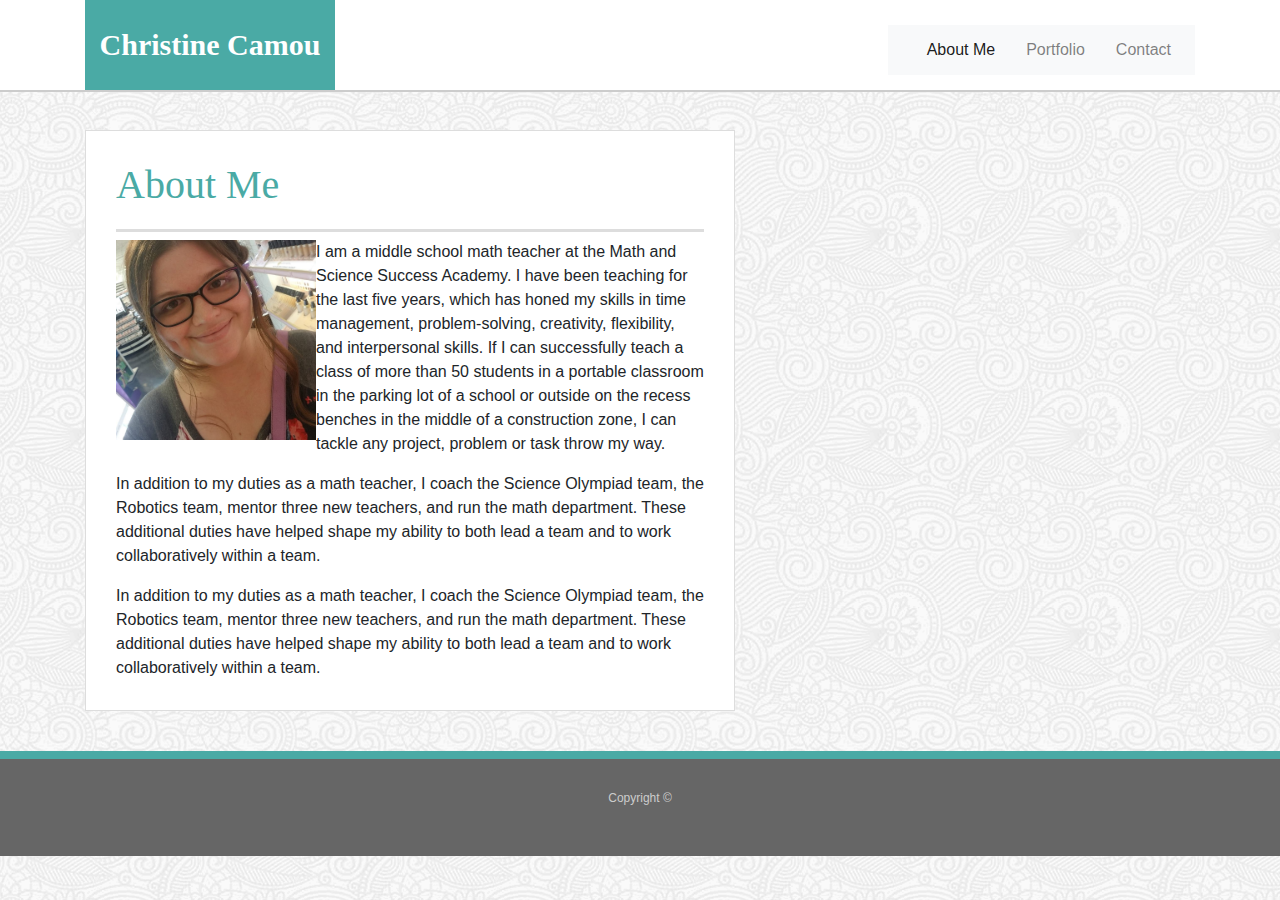
<file: index.html>
<!DOCTYPE html>
<html lang="en-us">

    <head> 
     <meta charset="UTF-8">
     <title> Christine Camou </title>
     <link rel="stylesheet" type="text/css" href="assets/css/style.css">
     <link rel="stylesheet" href="https://stackpath.bootstrapcdn.com/bootstrap/4.3.1/css/bootstrap.min.css" integrity="sha384-ggOyR0iXCbMQv3Xipma34MD+dH/1fQ784/j6cY/iJTQUOhcWr7x9JvoRxT2MZw1T" crossorigin="anonymous">
    </head>

    <body>
        <header id="masthead">
            <div class= "container">        
                <a href="index.html" id="logo"> Christine Camou</a>
                <nav class="navbar navbar-expand-lg navbar-light bg-light" style="background-color: white;">
                        <button class="navbar-toggler" type="button" data-toggle="collapse" data-target="#navbarTogglerDemo01" aria-controls="navbarTogglerDemo01" aria-expanded="false" aria-label="Toggle navigation">
                          <span class="navbar-toggler-icon"></span>
                        </button>
                        <div class="collapse navbar-collapse" id="navbarTogglerDemo01">
                          <ul class="navbar-nav mr-auto mt-2 mt-lg-0">
                            <li class="nav-item active">
                              <a class="nav-link" href="index.html"> About Me <span class="sr-only">(current)</span></a>
                            </li>
                            <li class="nav-item">
                              <a class="nav-link" href="portfolio.html">Portfolio</a>
                            </li>
                            <li class="nav-item">
                              <a class="nav-link" href="contact.html">Contact</a>
                            </li>
                          </ul>
                        </div>
                      </nav>
            </div>
        </header>
            <div id="main-container" class="container">
                <section class="main-section">
                    <h1> About Me </h1>
                    <img src="assets/images/Me.jpg" width="200" height="200" Align= left class="image" alt="Christine Camou">
                        
                     <p>I am a middle school math teacher at the Math and Science Success Academy. I have been teaching for the last five years, which has honed my skills in time management, problem-solving, creativity, flexibility, and interpersonal skills. If I can successfully teach a class of more than 50 students in a portable classroom in the parking lot of a school or outside on the recess benches in the middle of a construction zone, I can tackle any project, problem or task throw my way.</p>

                    <p> In addition to my duties as a math teacher, I coach the Science Olympiad team, the Robotics team, mentor three new teachers, and run the math department. These additional duties have helped shape my ability to both lead a team and to work collaboratively within a team.</p>

                    <p> In addition to my duties as a math teacher, I coach the Science Olympiad team, the Robotics team, mentor three new teachers, and run the math department. These additional duties have helped shape my ability to both lead a team and to work collaboratively within a team.</p>
                    
                </section>
            </div>
        <footer>
            <div class="container">
                Copyright &copy;
            </div>
        </footer>
    </body>
</html>
</file>
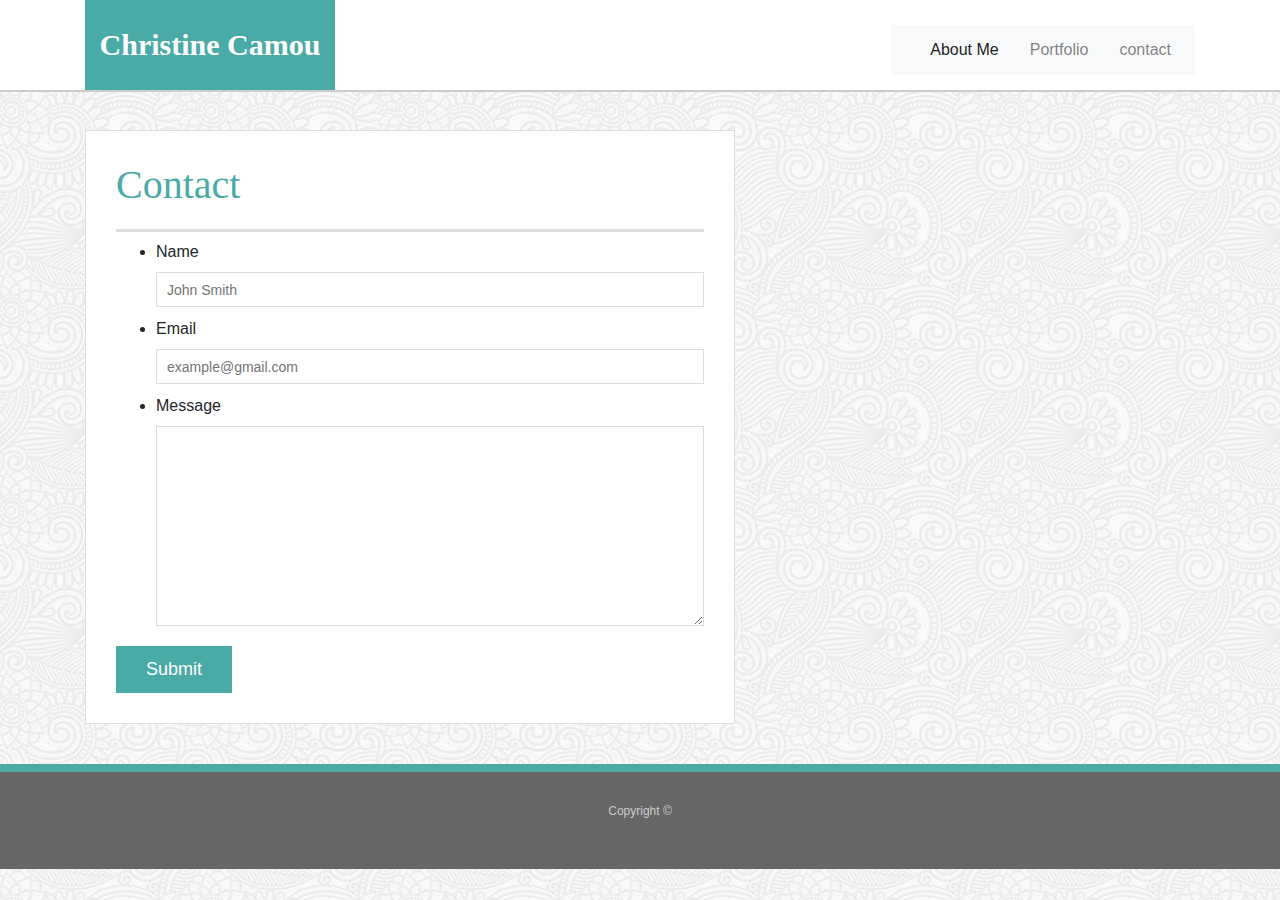
<file: contact.html>
<!doctype html>
<html lang="en-us">

<head>
  <meta charset="UTF-8">
  <title>Christine Camou</title>
  <link rel="stylesheet" type="text/css" href="assets/css/style.css">
  <link rel="stylesheet" href="https://stackpath.bootstrapcdn.com/bootstrap/4.3.1/css/bootstrap.min.css" integrity="sha384-ggOyR0iXCbMQv3Xipma34MD+dH/1fQ784/j6cY/iJTQUOhcWr7x9JvoRxT2MZw1T" crossorigin="anonymous">
</head>
</head>

<body>

    <header id="masthead">
        <div class= "container">        
            <a href="index.html" id="logo"> Christine Camou</a>
            <nav class="navbar navbar-expand-lg navbar-light bg-light" style="background-color: white;">
                    <button class="navbar-toggler" type="button" data-toggle="collapse" data-target="#navbarTogglerDemo01" aria-controls="navbarTogglerDemo01" aria-expanded="false" aria-label="Toggle navigation">
                      <span class="navbar-toggler-icon"></span>
                    </button>
                    <div class="collapse navbar-collapse" id="navbarTogglerDemo01">
                      <ul class="navbar-nav mr-auto mt-2 mt-lg-0">
                        <li class="nav-item active">
                          <a class="nav-link" href="index.html"> About Me <span class="sr-only">(current)</span></a>
                        </li>
                        <li class="nav-item">
                          <a class="nav-link" href="portfolio.html">Portfolio</a>
                        </li>
                        <li class="nav-item">
                          <a class="nav-link" href="contact.html">contact</a>
                        </li>
                      </ul>
                    </div>
                  </nav>
        </div>
    </header>

  <div id="main-container" class="container">
    <section class="main-section">
      <h1>Contact</h1>

      <form id="contact-form">
        <ul>
          <li>
            <label for="name">Name</label>
            <input type="text" id="name" name="name" placeholder="John Smith" required="required">
          </li>
          <li>
            <label for="email">Email</label>
            <input type="email" id="email" name="email" placeholder="example@gmail.com" required="required">
          </li>
          <li>
            <label for="message">Message</label>
            <textarea id="message" name="message" required="required"></textarea>
          </li>
        </ul>
        <input type="submit">
      </form>

    </section>

  </div>

  <footer>
    <div class="container">
      Copyright &copy; 
    </div>
  </footer>
</body>

</html>
</file>
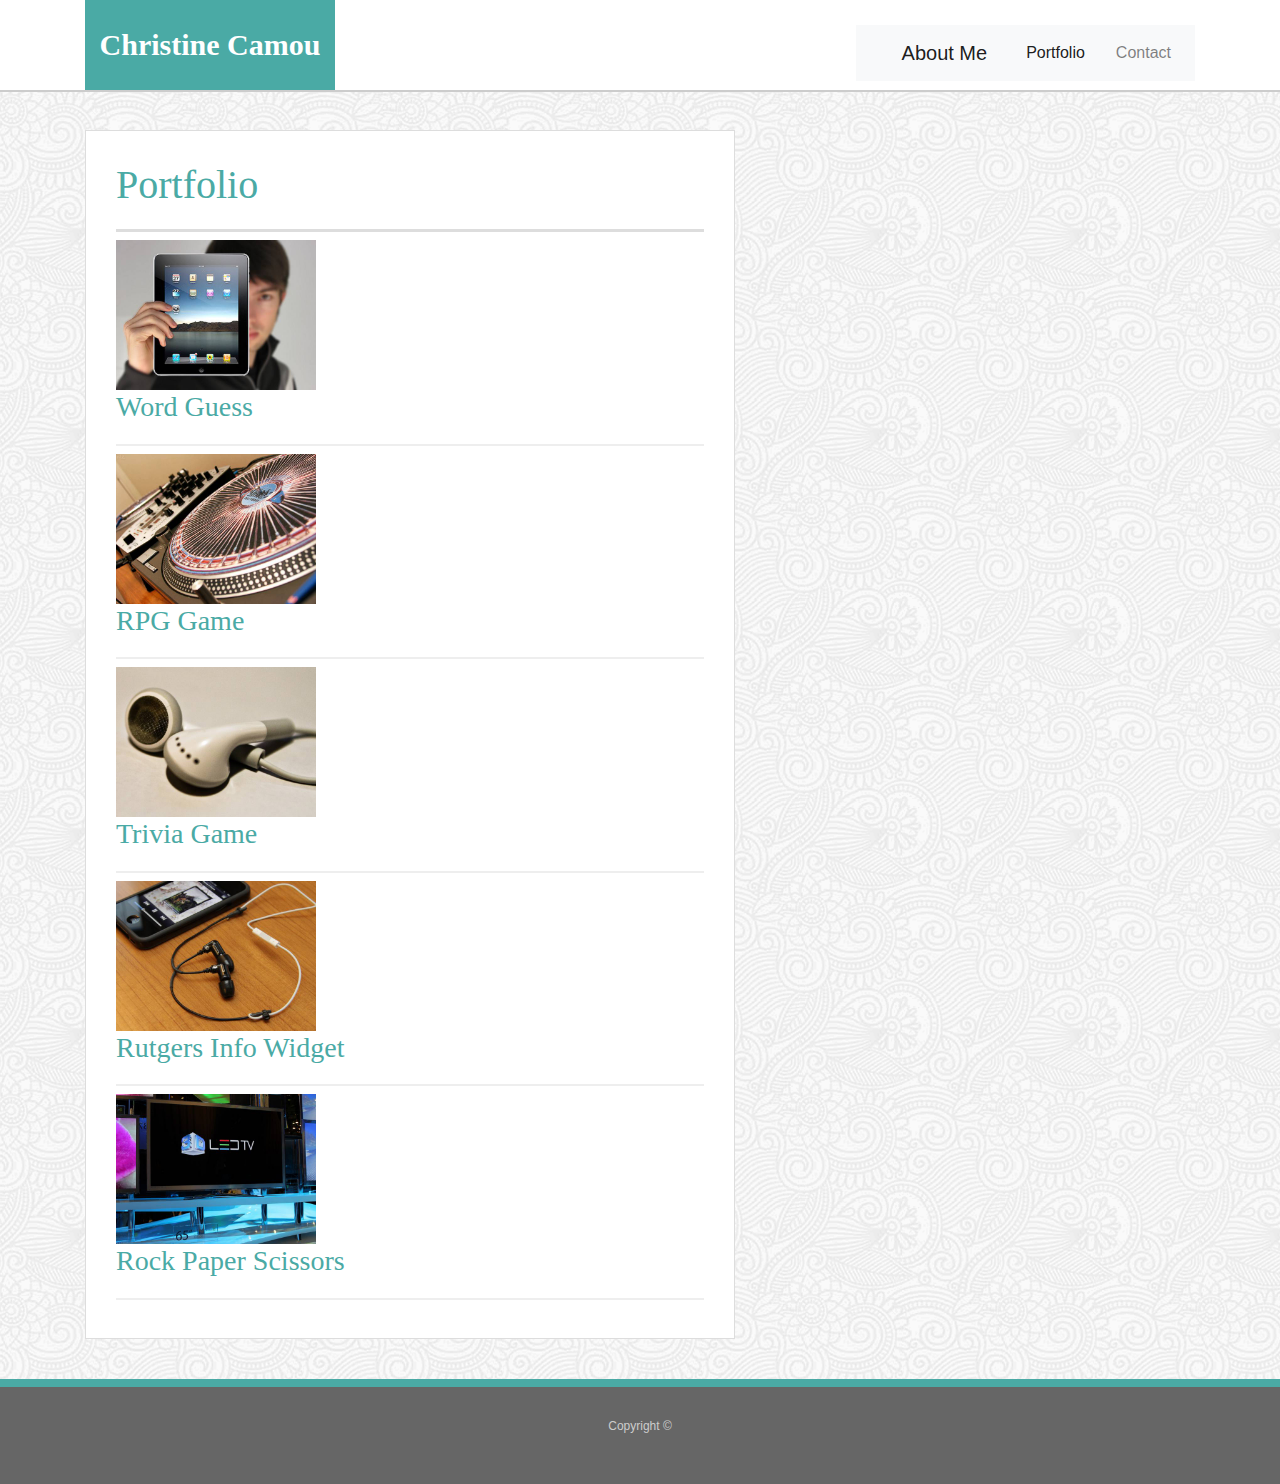
<file: portfolio.html>
<!doctype html>
<html lang="en-us">

<head>
  <meta charset="UTF-8">
  <title>Portfolio</title>
  <link rel="stylesheet" type="text/css" href="assets/css/style.css">
  <link rel="stylesheet" href="https://stackpath.bootstrapcdn.com/bootstrap/4.3.1/css/bootstrap.min.css" integrity="sha384-ggOyR0iXCbMQv3Xipma34MD+dH/1fQ784/j6cY/iJTQUOhcWr7x9JvoRxT2MZw1T" crossorigin="anonymous">
</head>

<body>

  <header id="masthead">
    <div class="container">
      <a href="index.html" id="logo">Christine Camou</a>
      <nav class="navbar navbar-expand-lg navbar-light bg-light">
          <button class="navbar-toggler" type="button" data-toggle="collapse" data-target="#navbarTogglerDemo01" aria-controls="navbarTogglerDemo01" aria-expanded="false" aria-label="Toggle navigation">
            <span class="navbar-toggler-icon"></span>
          </button>
          <div class="collapse navbar-collapse" id="navbarTogglerDemo01">
            <a class="navbar-brand" href="index.html">About Me</a>
            <ul class="navbar-nav mr-auto mt-2 mt-lg-0">
              <li class="nav-item active">
                <a class="nav-link" href="portfolio.html">Portfolio <span class="sr-only">(current)</span></a>
                <li class="nav-item">
                    <a class="nav-link" href="contact.html"> Contact </a>
                </li>
            </ul>
          </div>
        </nav>
    </div>
  </header>

  <div id="main-container" class="container">
    <section class="main-section">
      <h1>Portfolio</h1>

      <div class="work">
        <img src="assets/images/technics-q-c-640-480-1.jpg" width= "200" hieght = "200" alt="Word Guess">
        <h3>Word Guess</h3>
      </div>

      <div class="work">
        <img src="assets/images/technics-q-c-640-480-2.jpg" width= "200" hieght = "200" alt="RPG Game">
        <h3>RPG Game</h3>
      </div>

      <div class="work">
        <img src="assets/images/technics-q-c-640-480-5.jpg" width= "200" hieght = "200" alt="Trivia Game">
        <h3>Trivia Game</h3>
      </div>

      <div class="work">
        <img src="assets/images/technics-q-c-640-480-7.jpg" width= "200" hieght = "200" alt="Rutgers Info Widget">
        <h3>Rutgers Info Widget</h3>
      </div>

      <div class="work">
        <img src="assets/images/technics-q-c-640-480-9.jpg" width= "200" hieght = "200" alt="Rock Paper Scissors">
        <h3>Rock Paper Scissors</h3>
      </div>

    </section>

  </div>

  <footer>
    <div class="container">
      Copyright &copy;
    </div>
  </footer>

</body>

</html>
</file>
<file: assets/css/style.css>
body {
    font-family: Arial, "Helvetica Neue", Helvetica, sans-serif;
    font-size: 18px;
    line-height: 34px;
    color: #777;
    background: url("../images/full-bloom.png");
  }
  
  * {
    box-sizing: border-box;
    margin: 0;
  }
  
  html,
  body {
    height: 100%;
  }
  
  .wrapper {
    height: auto !important;
    height: 100%;
    min-height: 100%;
    margin: 0 auto -105px;
  }
  
  footer,
  .push {
    height: 105px;
  }
  
  
  #logo:hover,
  input[type=submit]:hover {
    background: #5e7f7e;
  }
  
  nav a:hover {
    color: #5e7f7e;
  }
  
  .social:hover {
    cursor: pointer;
    opacity: 0.8;
  }
  
  
  .container {
    width: 100%;
    max-width: 960px;
    margin: 0 auto;
    clear: both;
  }
  
  h1,
  h2,
  h3,
  p {
    margin-bottom: 20px; 
  }
  
  p:last-child {
    margin-bottom: 0;
  }
  
  h1,
  h2,
  h3 {
    font-family: Georgia, Times, "Times New Roman", serif;
    font-weight: 700;
    color: #4aaaa5;
  }
  
  h1 {
    padding-bottom: 20px;
    font-size: 30px;
    line-height: 49px;
    border-bottom: 3px solid #ddd;
  }
  
  h2,
  h3 {
    font-size: 22px;
  }
  
  #masthead {
    position: fixed;
    z-index: 99;
    width: 100%;
    margin: 0 0 30px;
    overflow: auto;
    color: #fff;
    background: #fff;
    border-bottom: 2px solid #ccc;
  }
  
  #logo {
    float: left;
    width: 250px;
    height: 90px;
    font-family: Georgia, Times, "Times New Roman", serif;
    font-size: 30px;
    font-weight: 700;
    line-height: 90px;
    color: #fff;
    text-align: center;
    text-decoration: none;
    background: #4aaaa5;
  }
  
  nav {
    float: right;
    margin-top: 25px;
  }
  
  nav a {
    display: inline-block;
    padding-left: 15px;
    margin-left: 15px;
    line-height: 18px;
    color: #999;
    text-decoration: none;
    border-left: 1px solid #efefef;
  }
  
  nav a:first-child {
    border-left: 0 none;
  }
  
  
  footer {
    padding: 30px 0;
    clear: both;
    font-size: 12px;
    color: #fff;
    color: #ccc;
    text-align: center;
    background: #666;
    border-top: 8px solid #4aaaa5;
  }
  
  
  .sidebar {
    float: right;
    width: 100%;
    max-width: 270px;
    padding: 30px;
    margin-bottom: 20px;
    background: #fff;
    border: 1px solid #ddd;
  }
  
  h3,
  .sidebar h2 {
    padding-bottom: 20px;
    margin-bottom: 15px;
    line-height: 22px;
    border-bottom: 2px solid #eee;
  }
  
  .social {
    width: 62px;
    height: 62px;
    margin-top: 8px;
    margin-right: 5px;
  }
  
  .social:last-child {
    margin-right: 0;
  }
  
  
  #main-container {
    padding-top: 130px;
  }
  
  .main-section {
    float: left;
    width: 100%;
    max-width: 650px;
    padding: 30px;
    margin: 0 0 40px;
    background: #fff;
    border: 1px solid #ddd;
  }
  
  
  
  #contact-form ul {
    margin-bottom: 20px;
  }
  
  #contact-form li {
    margin-bottom: 10px;
  }
  
  label,
  input[type=text],
  input[type=email],
  textarea {
    display: block;
    width: 100%;
  }
  
  input[type=text],
  input[type=email],
  textarea {
    height: 35px;
    padding: 0 10px;
    font-size: 14px;
    border: 1px solid #ddd;
  }
  
  textarea {
    height: 200px;
  }
  
  input[type=submit] {
    padding: 10px 30px;
    font-size: 18px;
    color: #fff;
    cursor: pointer;
    background: #4aaaa5;
    border: 0 none;
  }
</file>
